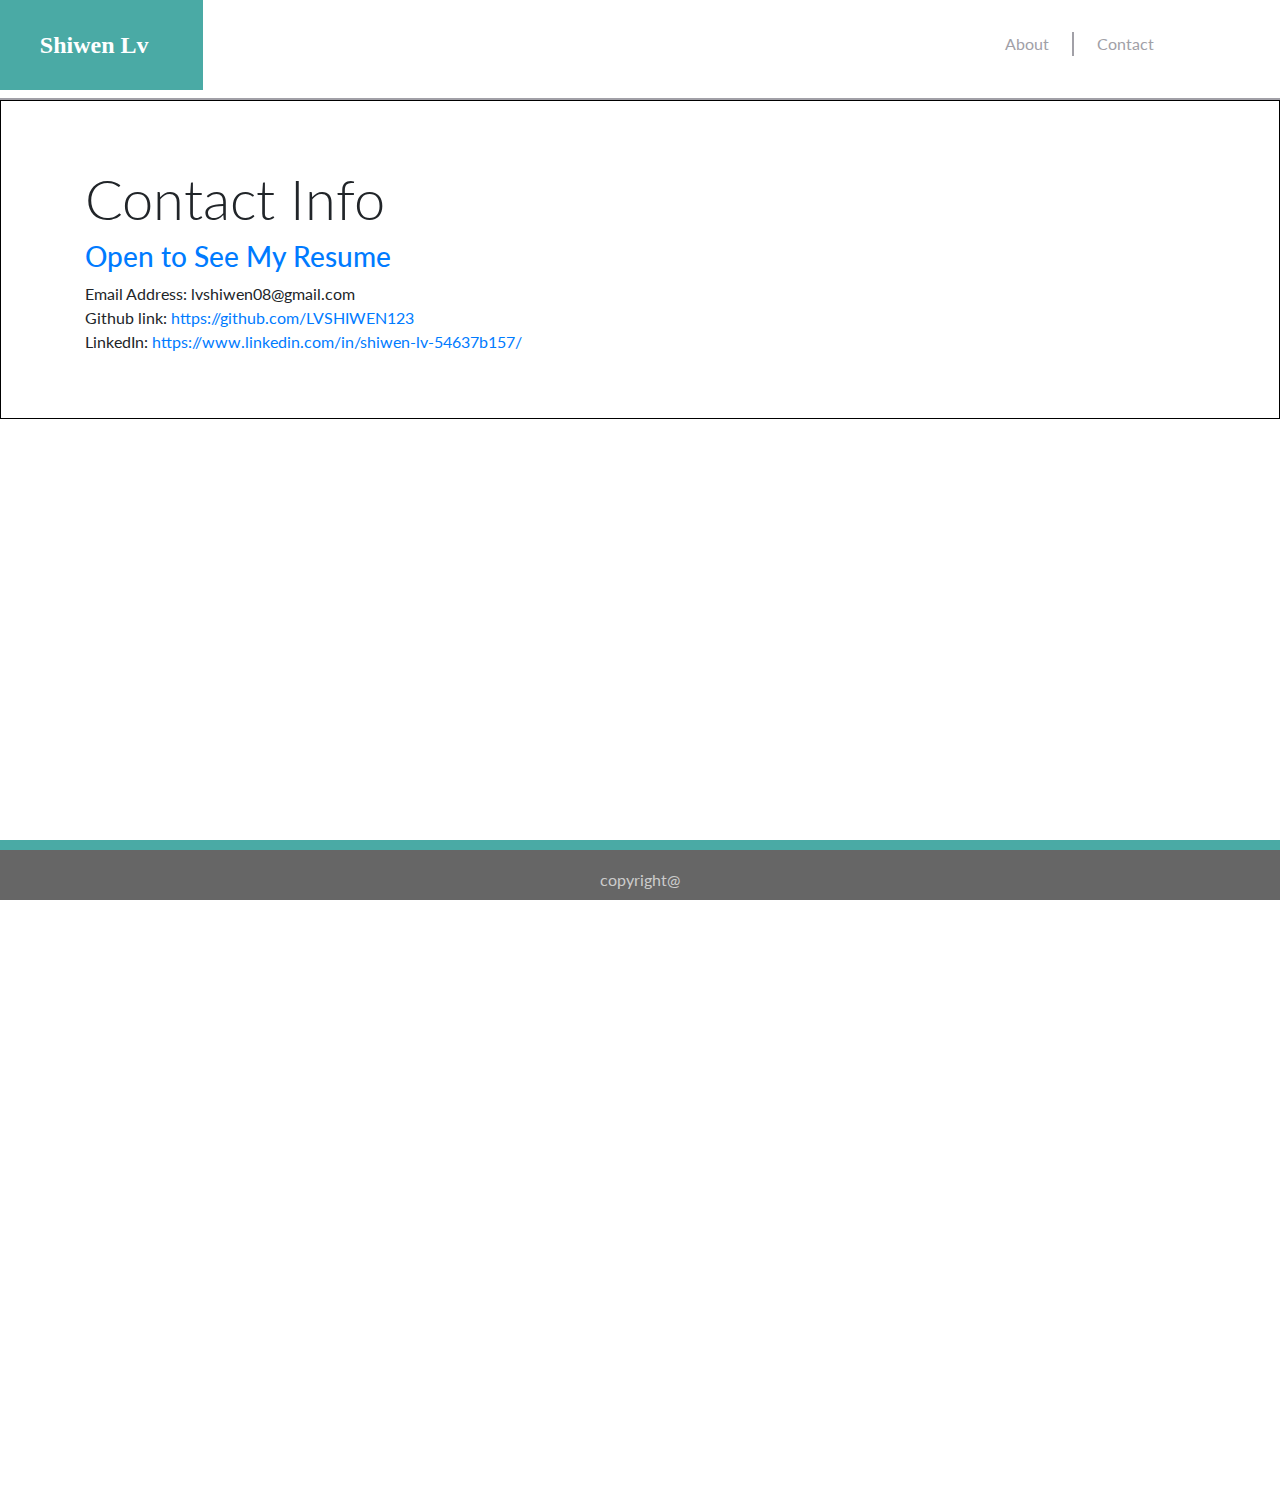
<file: contact.html>
<!DOCTYPE html>
<html lang="en">
  <head>
    <meta charset="UTF-8" />
    <meta name="viewport" content="width=device-width, initial-scale=1.0" />
    <meta http-equiv="X-UA-Compatible" content="ie=edge" />
    <title>Document</title>
    <!-- jQuery -->
    <script src="https://ajax.googleapis.com/ajax/libs/jquery/3.4.1/jquery.min.js"></script>

    <script
      src="https://cdnjs.cloudflare.com/ajax/libs/popper.js/1.14.7/umd/popper.min.js"
      integrity="sha384-UO2eT0CpHqdSJQ6hJty5KVphtPhzWj9WO1clHTMGa3JDZwrnQq4sF86dIHNDz0W1"
      crossorigin="anonymous"
    ></script>
    <!-- Bootstrap -->
    <link
      rel="stylesheet"
      href="https://stackpath.bootstrapcdn.com/bootstrap/4.3.1/css/bootstrap.min.css"
      integrity="sha384-ggOyR0iXCbMQv3Xipma34MD+dH/1fQ784/j6cY/iJTQUOhcWr7x9JvoRxT2MZw1T"
      crossorigin="anonymous"
    />
    <!-- Google Fonts -->
    <link
      href="https://fonts.googleapis.com/css?family=Lato&display=swap"
      rel="stylesheet"
    />
    <link rel="stylesheet" href="style.css" />
    <link rel="stylesheet" href="style.css" />
  </head>

  <body>
    <!-- Header -->
    <header class="row">
      <h1 class="col-12 col-md-4 col-lg-2">Shiwen Lv</h1>
      <div class="filler col-md-3 col-lg-7"></div>
      <nav class="col-12 col-md-5 col-lg-3">
        <ul class="clearfix">
          <li><a href="../PersonalProfile/index.html">About</a></li>
          <li><a href="../PersonalProfile/contact.html">Contact</a></li>
        </ul>
      </nav>
    </header>

    <!-- Content -->
    <div class="jumbotron jumbotron-fluid">
      <div class="container">
        <h1 class="display-4">Contact Info</h1>
        <h3 class="display-5"><a href="">Open to See My Resume</a></h3>
        <span class="display-5">Email Address: </span
        ><span class="display-5">lvshiwen08@gmail.com</span>
        <br />
        <span class="display-5">Github link: </span
        ><span class="display-5"
          ><a href="">https://github.com/LVSHIWEN123</a></span
        >
        <br />
        <span class="display-5">LinkedIn: </span
        ><span class="display-5"
          ><a href="">https://www.linkedin.com/in/shiwen-lv-54637b157/</a></span
        >
      </div>
    </div>
    <!--Footer-->
    <footer>
      copyright@
    </footer>
  </body>
</html>
</file>
<file: style.css>
.clearfix:after {
  content: "020";
  display: block;
  height: 0;
  clear: both;
  visibility: hidden;
}

.clearfix {
  zoom: 1;
}

* {
  padding: 0;
  margin: 0;
  font-family: "Lato", sans-serif;
}

body {
  height: 1500px;
}

ul li {
  list-style: none;
}

/* Header */
header {
  border-bottom: 2px solid #a1a0a7;
}

header h1 {
  height: 90px;
  line-height: 90px;
  text-align: center;
  font-size: 24px;
  font-weight: bolder;
  font-family: Georgia, "Times New Roman", Times, serif;
  background-color: #4aaaa5;
  color: white;
}

header nav ul {
  height: 25px;
  width: 310px;
  margin: 32px auto;
}

header nav ul li {
  float: left;
  padding: 0 23px;
  border-right: 2px solid #a1a0a7;
}

header nav ul li:last-child {
  border-right: none;
}

header nav ul li a {
  text-decoration: none;
  color: #a1a0a7;
}

/* Index Content */
.jumbotron {
  background-color: white;
  border: 1px solid black;
}
.jumbotron .container {
  margin: 0 auto;
}
.btn-outline-success {
  width: 200px;
  height: 40px;
}
.card{
    margin-left:10px;
    margin-right:10px;
}
.card img {
  height: 400px;
  object-fit: contain;
  border: 2px solid gray;
}
/* Contact Content */
.contact-content {
  margin-top: 30px;
  padding: 30px 25px 0 25px;
  border: 1px solid #777777;
}

.contact-content h1 {
  width: 100%;
  height: 55px;
  margin-bottom: 10px;
  border-bottom: 2px solid #dddddd;
  font-size: 24px;
  font-weight: bolder;
  font-family: Georgia, "Times New Roman", Times, serif;
  color: #4aaaa5;
}

.contact-content label {
  display: block;
  font-size: 13px;
  color: #777880;
  margin-top: 5px;
  margin-bottom: 5px;
}

.contact-content #name {
  width: 100%;
  height: 20px;
  padding: 8px 8px;
  font-size: 10px;
}

.contact-content #email {
  width: 100%;
  height: 20px;
  padding: 8px 8px;
  font-size: 10px;
}

.contact-content #message {
  width: 100%;
  height: 150px;
  font-size: 12px;
  padding: 5px;
}

.contact-content #submit {
  width: 90px;
  height: 30px;
  margin-top: 15px;
  margin-bottom: 15px;
  line-height: 30px;
  text-align: center;
  background-color: #4aaaa5;
  color: white;
  font-size: 13px;
}

/* Portfolio Content */
.portfolio-content {
  margin: 15px 0;
  padding: 30px 25px 0 25px;
  border: 1px solid #777777;
}

.portfolio-content h1 {
  width: 100%;
  height: 55px;
  margin-bottom: 10px;
  border-bottom: 2px solid #dddddd;
  font-size: 24px;
  font-weight: bolder;
  font-family: Georgia, "Times New Roman", Times, serif;
  color: #4aaaa5;
}

.portfolio-content ul {
  margin-top: 30px;
}

.portfolio-content ul li {
  width: 200px;
  height: 150px;
  margin-right: 38px;
  margin-bottom: 45px;
  float: left;
  position: relative;
}

.portfolio-content ul li .name {
  width: 200px;
  height: 40px;
  text-align: center;
  line-height: 40px;
  font-size: 13px;
  position: absolute;
  bottom: 5px;
  color: white;
  background-color: #4aaaa5;
}

.portfolio-content ul li img {
  width: 200px;
  height: 150px;
}

footer {
  width: 100%;
  height: 60px;
  background-color: #666666;
  color: #cccccc;
  text-align: center;
  line-height: 60px;
  border-top: 10px solid #4aaaa5;
  /* margin-top: 120px; */
  position: fixed;
  bottom: 0px;
  left: 0px;
}
</file>
